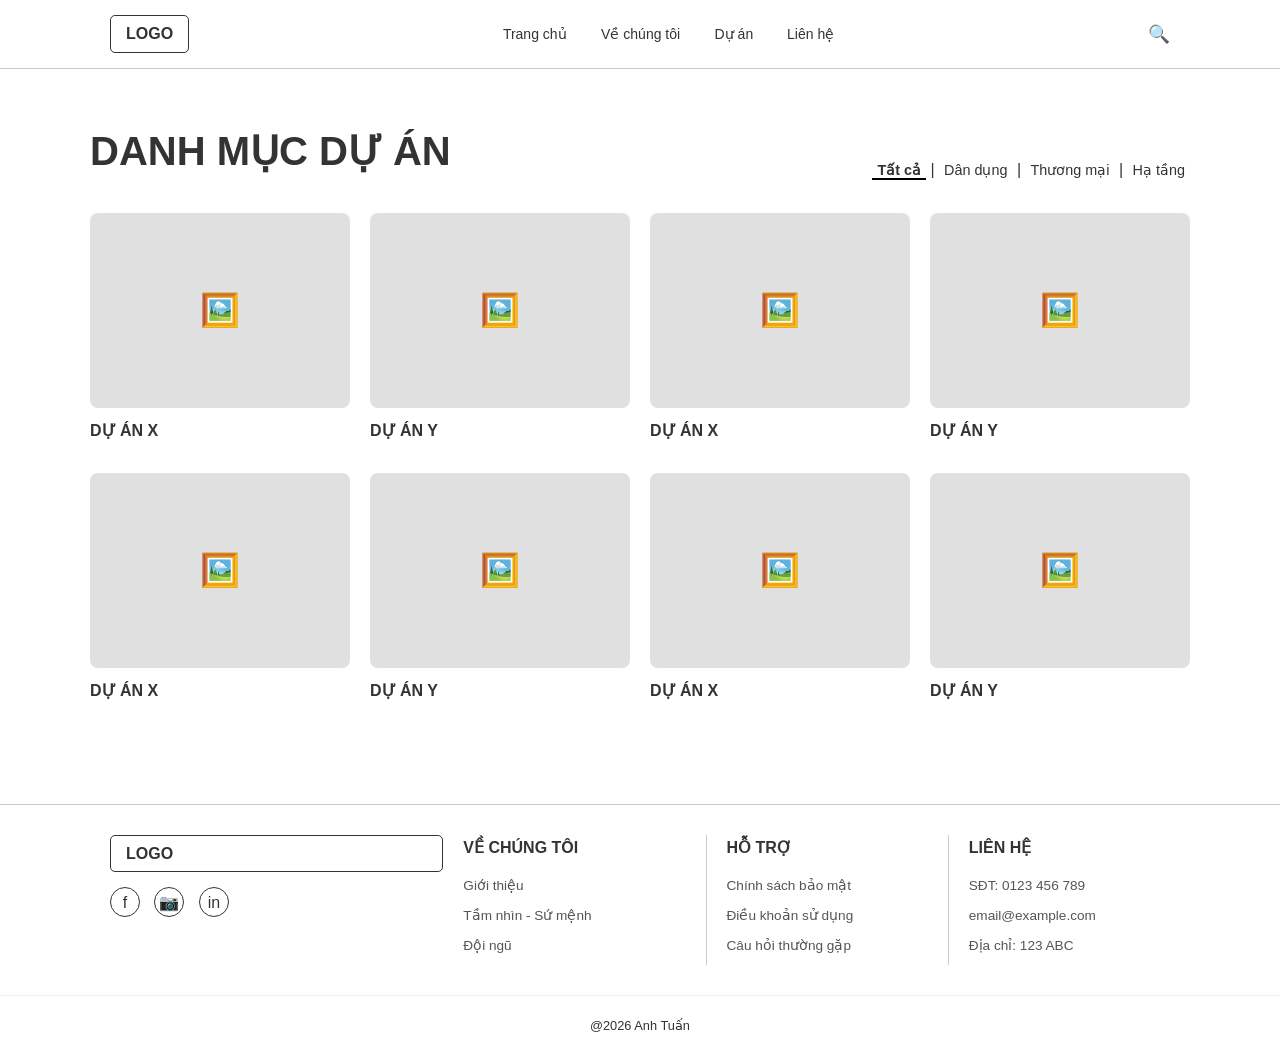
<file: HTML/duan.html>
<!DOCTYPE html>
<html lang="vi">
<head>
    <meta charset="UTF-8">
    <meta name="viewport" content="width=device-width, initial-scale=1.0">
    <title>Danh mục dự án </title>
    <link rel="stylesheet" href="./css/style.css">
</head>
<body>

    <header>
        <div class="container nav-bar">
            <div class="logo">LOGO</div>
            <nav>
              <a href="trangchu.html">Trang chủ</a>
              <a href="vechungtoi.html">Về chúng tôi</a>
              <a href="duan.html">Dự án </a>
              <a href="lienhe.html">Liên hệ </a>
            </nav>
            <div class="search-icon">🔍</div>
        </div>
    </header>

    <main class="container project-directory">
        <div class="directory-header">
            <h1>DANH MỤC DỰ ÁN</h1>
            <div class="filter-links">
                <a href="#" class="active-filter">Tất cả</a> | 
                <a href="#">Dân dụng</a> | 
                <a href="#">Thương mại</a> | 
                <a href="#">Hạ tầng</a>
            </div>
        </div>

        <div class="directory-grid">
            <div class="directory-item">
                <div class="img-box"><span>🖼️</span></div>
                <p>DỰ ÁN X</p>
            </div>
            <div class="directory-item">
                <div class="img-box"><span>🖼️</span></div>
                <p>DỰ ÁN Y</p>
            </div>
            <div class="directory-item">
                <div class="img-box"><span>🖼️</span></div>
                <p>DỰ ÁN X</p>
            </div>
            <div class="directory-item">
                <div class="img-box"><span>🖼️</span></div>
                <p>DỰ ÁN Y</p>
            </div>
            <div class="directory-item">
                <div class="img-box"><span>🖼️</span></div>
                <p>DỰ ÁN X</p>
            </div>
            <div class="directory-item">
                <div class="img-box"><span>🖼️</span></div>
                <p>DỰ ÁN Y</p>
            </div>
            <div class="directory-item">
                <div class="img-box"><span>🖼️</span></div>
                <p>DỰ ÁN X</p>
            </div>
            <div class="directory-item">
                <div class="img-box"><span>🖼️</span></div>
                <p>DỰ ÁN Y</p>
            </div>
        </div>
    </main>

    <footer>
        <div class="container footer-grid">
            <div class="footer-col">
                <div class="logo">LOGO</div>
                <div class="social-icons">
                    <span>f</span> <span>📷</span> <span>in</span>
                </div>
            </div>
            <div class="footer-col">
                <h3>VỀ CHÚNG TÔI</h3>
                <ul>
                    <li>Giới thiệu</li>
                    <li>Tầm nhìn - Sứ mệnh</li>
                    <li>Đội ngũ</li>
                </ul>
            </div>
            <div class="footer-col border-left">
                <h3>HỖ TRỢ</h3>
                <ul>
                    <li>Chính sách bảo mật</li>
                    <li>Điều khoản sử dụng</li>
                    <li>Câu hỏi thường gặp</li>
                </ul>
            </div>
            <div class="footer-col border-left">
                <h3>LIÊN HỆ</h3>
                <ul>
                    <li>SĐT: 0123 456 789</li>
                    <li>email@example.com</li>
                    <li>Địa chỉ: 123 ABC</li>
                </ul>
            </div>
        </div>
        <div class="copyright">@2026 Anh Tuấn</div>
    </footer>

</body>
</html>
</file>
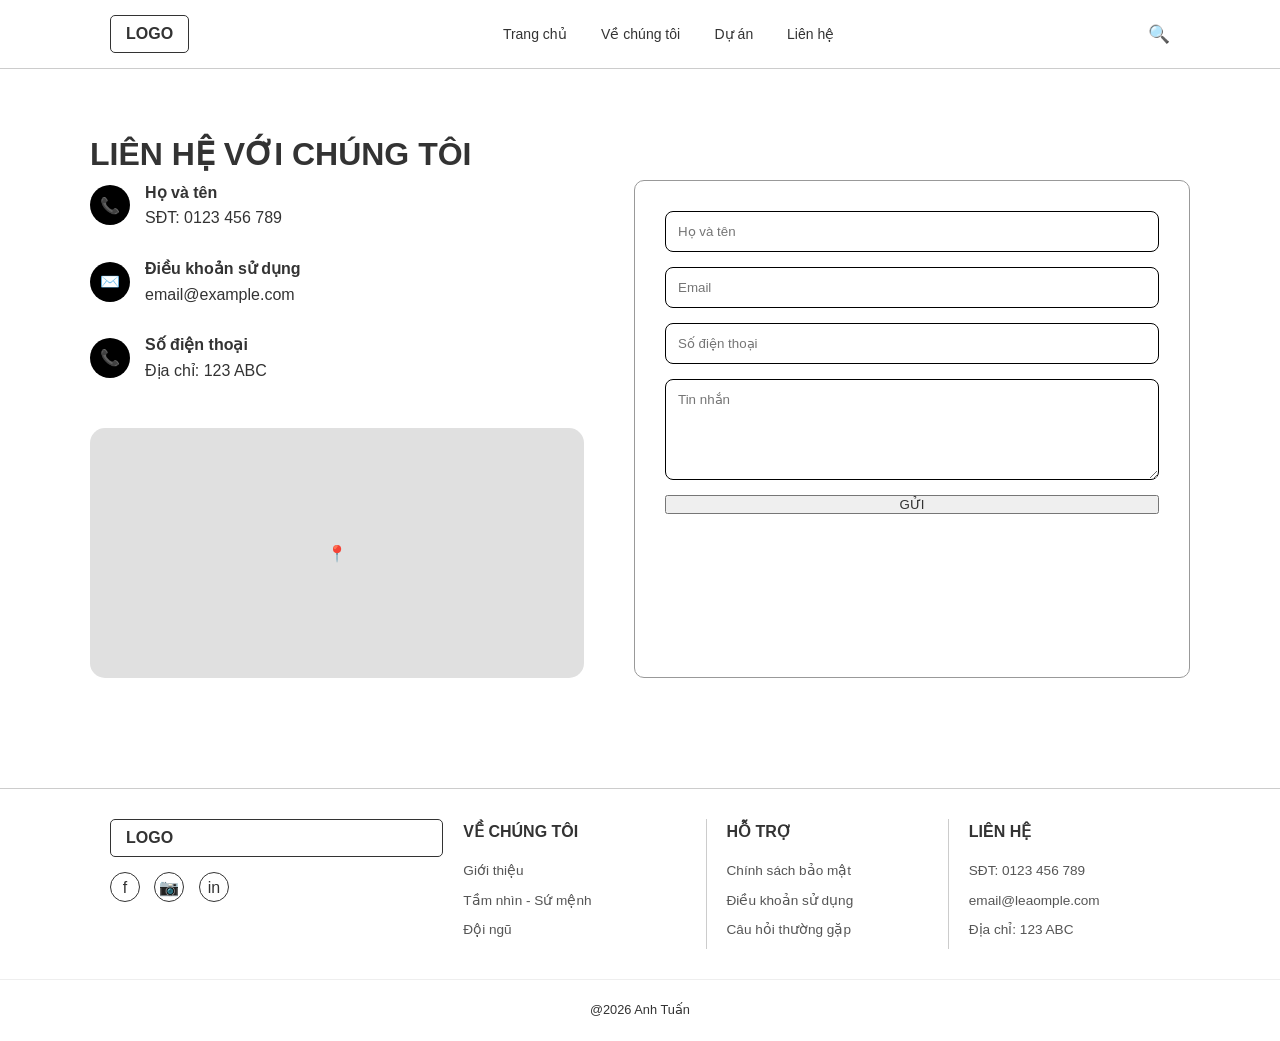
<file: HTML/lienhe.html>
<!DOCTYPE html>
<html lang="vi">
<head>
    <meta charset="UTF-8">
    <meta name="viewport" content="width=device-width, initial-scale=1.0">
    <title>Liên hệ </title>
    <link rel="stylesheet" href="./css/style.css">
</head>
<body>

    <header>
        <div class="container nav-bar">
            <div class="logo">LOGO</div>
            <nav>
              <a href="trangchu.html">Trang chủ</a>
              <a href="vechungtoi.html">Về chúng tôi</a>
              <a href="duan.html">Dự án </a>
              <a href="lienhe.html">Liên hệ </a>
            </nav>
            <div class="search-icon">🔍</div>
        </div>
    </header>

    <main class="container contact-page">
        <h1 class="main-title">LIÊN HỆ VỚI CHÚNG TÔI</h1>
        
        <div class="contact-grid">
            <div class="contact-info">
                <div class="info-item">
                    <div class="icon-circle">📞</div>
                    <div>
                        <strong>Họ và tên</strong><br>
                        <span>SĐT: 0123 456 789</span>
                    </div>
                </div>
                <div class="info-item">
                    <div class="icon-circle">✉️</div>
                    <div>
                        <strong>Điều khoản sử dụng</strong><br>
                        <span>email@example.com</span>
                    </div>
                </div>
                <div class="info-item">
                    <div class="icon-circle">📞</div>
                    <div>
                        <strong>Số điện thoại</strong><br>
                        <span>Địa chỉ: 123 ABC</span>
                    </div>
                </div>
                
                <div class="map-placeholder">
                    <div class="map-icon">📍</div>
                </div>
            </div>

            <div class="contact-form-container">
                <form class="contact-form">
                    <input type="text" placeholder="Họ và tên">
                    <input type="email" placeholder="Email">
                    <input type="tel" placeholder="Số điện thoại">
                    <textarea placeholder="Tin nhắn" rows="5"></textarea>
                    <button type="submit" class="btn-submit">GỬI</button>
                </form>
            </div>
        </div>
    </main>

    <footer>
        <div class="container footer-grid">
            <div class="footer-col">
                <div class="logo">LOGO</div>
                <div class="social-icons">
                    <span>f</span> <span>📷</span> <span>in</span>
                </div>
            </div>
            <div class="footer-col">
                <h3>VỀ CHÚNG TÔI</h3>
                <ul>
                    <li>Giới thiệu</li>
                    <li>Tầm nhìn - Sứ mệnh</li>
                    <li>Đội ngũ</li>
                </ul>
            </div>
            <div class="footer-col border-left">
                <h3>HỖ TRỢ</h3>
                <ul>
                    <li>Chính sách bảo mật</li>
                    <li>Điều khoản sử dụng</li>
                    <li>Câu hỏi thường gặp</li>
                </ul>
            </div>
            <div class="footer-col border-left">
                <h3>LIÊN HỆ</h3>
                <ul>
                    <li>SĐT: 0123 456 789</li>
                    <li>email@leaomple.com</li>
                    <li>Địa chỉ: 123 ABC</li>
                </ul>
            </div>
        </div>
        <div class="copyright">@2026 Anh Tuấn</div>
    </footer>

</body>
</html>
</file>
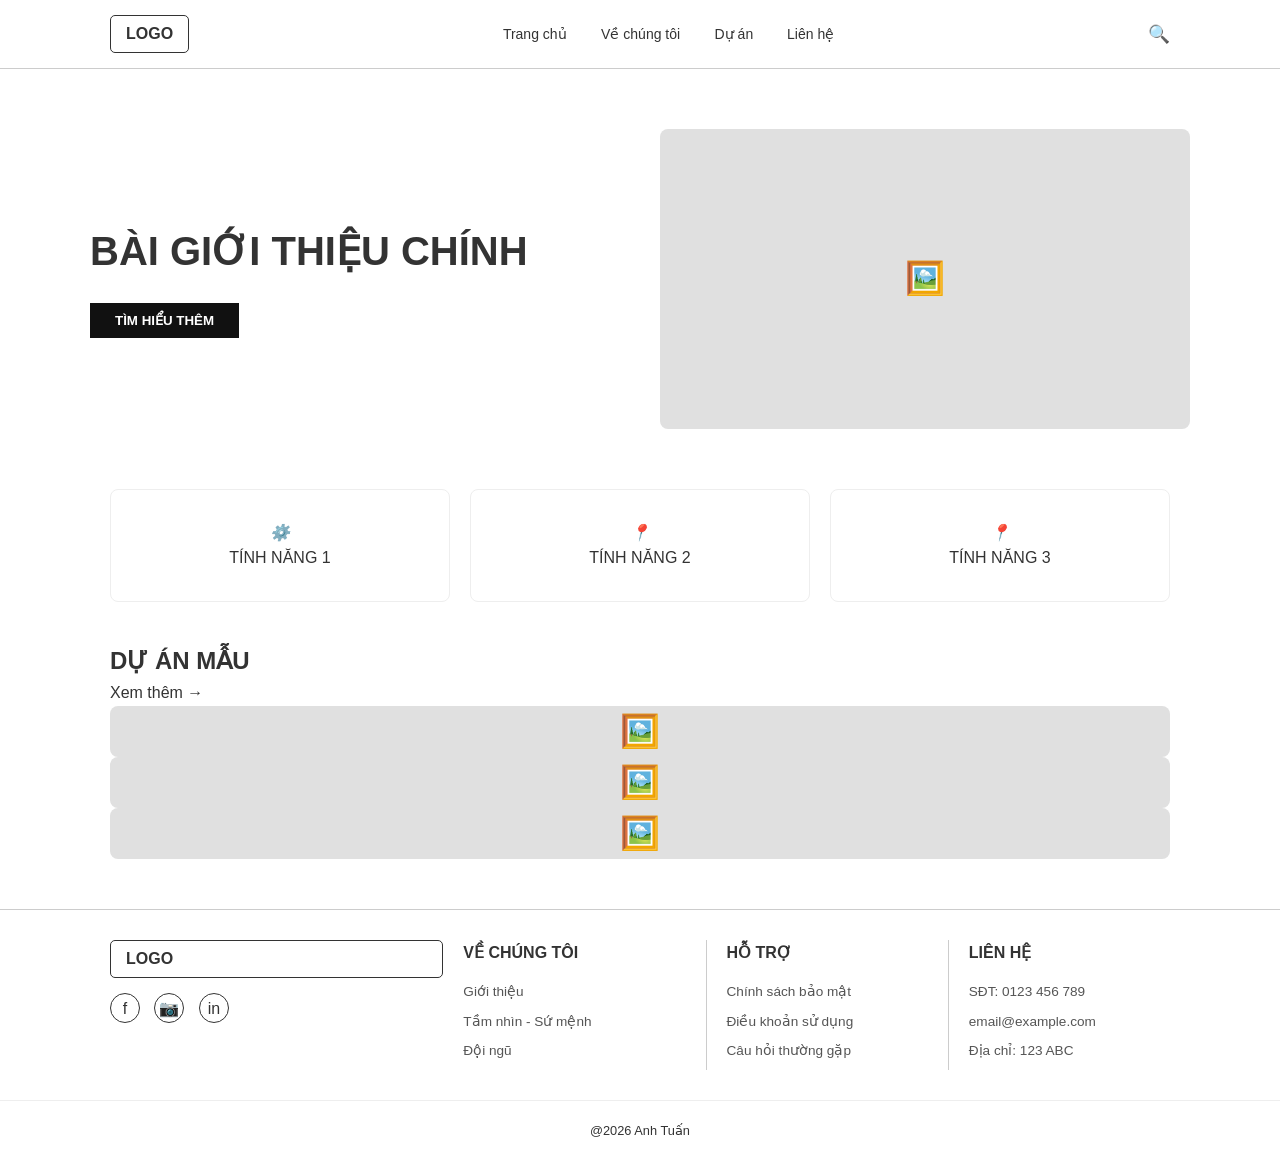
<file: HTML/trangchu.html>
<!DOCTYPE html>
<html lang="vi">
<head>
    <meta charset="UTF-8">
    <meta name="viewport" content="width=device-width, initial-scale=1.0">
    <title>Trang chủ </title>
    <link rel="stylesheet" href="./css/style.css">
</head>
<body>

    <header>
        <div class="container nav-bar">
            <div class="logo">LOGO</div>
            <nav>
                <a href="trangchu.html">Trang chủ</a>
                <a href="vechungtoi.html">Về chúng tôi</a>
                <a href="duan.html">Dự án </a>
                <a href="lienhe.html">Liên hệ </a>
            </nav>
            <div class="search-icon">🔍</div>
        </div>
    </header>

    <section class="hero container">
        <div class="hero-text">
            <h1>BÀI GIỚI THIỆU CHÍNH</h1>
            <button class="btn-dark">TÌM HIỂU THÊM</button>
        </div>
        <div class="hero-image-placeholder">
            <span>🖼️</span>
        </div>
    </section>

    <!-- Features Section -->
    <section class="features container">
        <div class="feature-card">
            <i>⚙️</i>
            <p>TÍNH NĂNG 1</p>
        </div>
        <div class="feature-card">
            <i>📍</i>
            <p>TÍNH NĂNG 2</p>
        </div>
        <div class="feature-card">
            <i>📍</i>
            <p>TÍNH NĂNG 3</p>
        </div>
    </section>

    <!-- Projects Section -->
    <section class="projects container">
        <div class="section-header">
            <h2>DỰ ÁN MẪU</h2>
            <a href="#" class="view-more">Xem thêm →</a>
        </div>
        <div class="project-grid">
            <div class="project-item"><span>🖼️</span></div>
            <div class="project-item"><span>🖼️</span></div>
            <div class="project-item"><span>🖼️</span></div>
        </div>
    </section>

    <!-- Footer -->
    <footer>
        <div class="container footer-grid">
            <div class="footer-col">
                <div class="logo">LOGO</div>
                <div class="social-icons">
                    <span>f</span> <span>📷</span> <span>in</span>
                </div>
            </div>
            <div class="footer-col">
                <h3>VỀ CHÚNG TÔI</h3>
                <ul>
                    <li>Giới thiệu</li>
                    <li>Tầm nhìn - Sứ mệnh</li>
                    <li>Đội ngũ</li>
                </ul>
            </div>
            <div class="footer-col border-left">
                <h3>HỖ TRỢ</h3>
                <ul>
                    <li>Chính sách bảo mật</li>
                    <li>Điều khoản sử dụng</li>
                    <li>Câu hỏi thường gặp</li>
                </ul>
            </div>
            <div class="footer-col border-left">
                <h3>LIÊN HỆ</h3>
                <ul>
                    <li>SĐT: 0123 456 789</li>
                    <li>email@example.com</li>
                    <li>Địa chỉ: 123 ABC</li>
                </ul>
            </div>
        </div>
        <div class="copyright">@2026 Anh Tuấn</div>
    </footer>

</body>
</html>
</file>
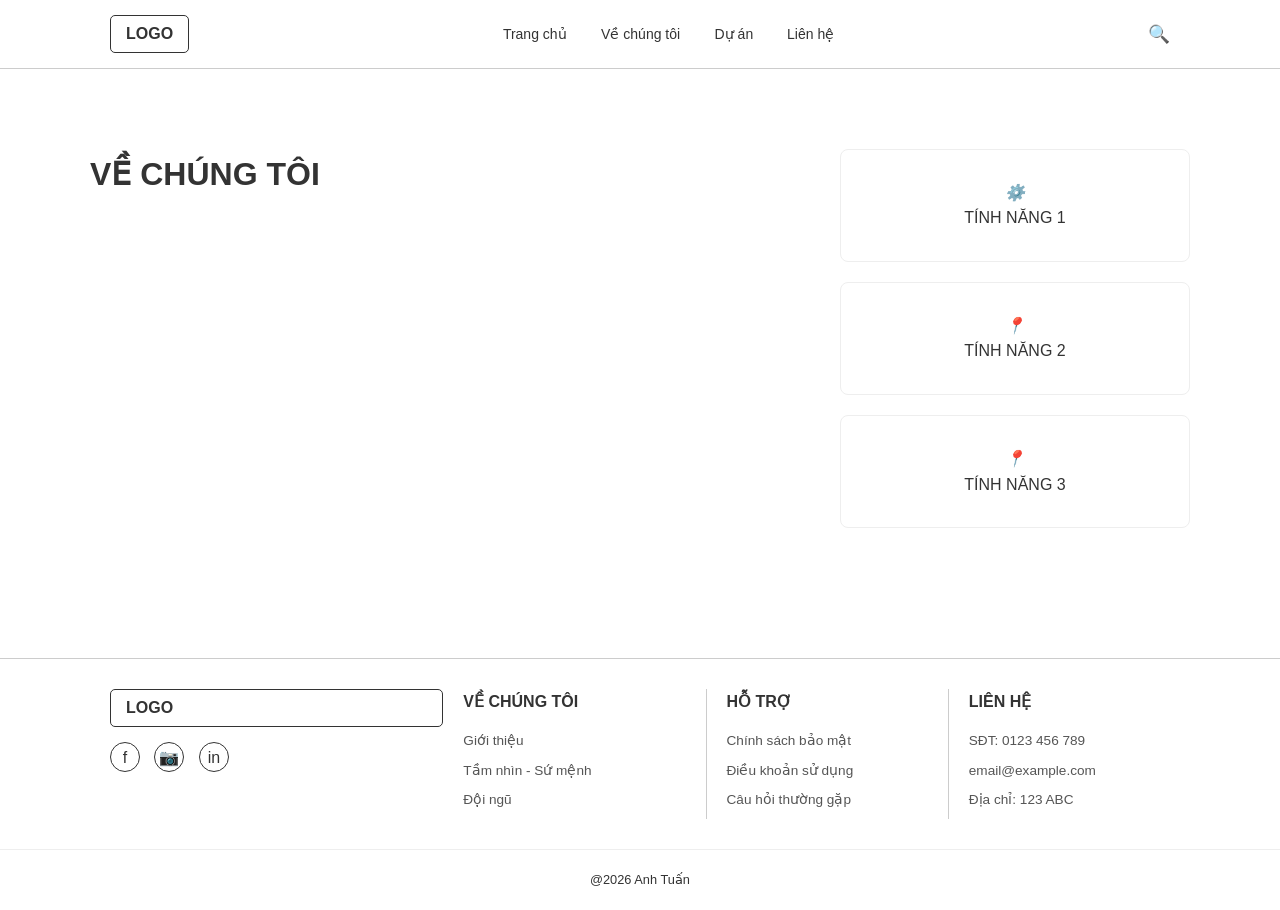
<file: HTML/vechungtoi.html>
<!DOCTYPE html>
<html lang="vi">
<head>
    <meta charset="UTF-8">
    <meta name="viewport" content="width=device-width, initial-scale=1.0">
    <title>Về chúng tôi </title>
    <link rel="stylesheet" href="./css/style.css">
</head>
<body>

    <header>
        <div class="container nav-bar">
            <div class="logo">LOGO</div>
            <nav>
              <a href="trangchu.html">Trang chủ</a>
              <a href="vechungtoi.html">Về chúng tôi</a>
              <a href="duan.html">Dự án </a>
              <a href="lienhe.html">Liên hệ </a>
            </nav>
            <div class="search-icon">🔍</div>
        </div>
    </header>

    <main class="container about-section">
        <div class="about-title">
            <h1>VỀ CHÚNG TÔI</h1>
        </div>
        
        <div class="about-features-list">
            <div class="feature-card-horizontal">
                <i>⚙️</i>
                <p>TÍNH NĂNG 1</p>
            </div>
            <div class="feature-card-horizontal">
                <i>📍</i>
                <p>TÍNH NĂNG 2</p>
            </div>
            <div class="feature-card-horizontal">
                <i>📍</i>
                <p>TÍNH NĂNG 3</p>
            </div>
        </div>
    </main>

    <footer>
        <div class="container footer-grid">
            <div class="footer-col">
                <div class="logo">LOGO</div>
                <div class="social-icons">
                    <span>f</span> <span>📷</span> <span>in</span>
                </div>
            </div>
            <div class="footer-col">
                <h3>VỀ CHÚNG TÔI</h3>
                <ul>
                    <li>Giới thiệu</li>
                    <li>Tầm nhìn - Sứ mệnh</li>
                    <li>Đội ngũ</li>
                </ul>
            </div>
            <div class="footer-col border-left">
                <h3>HỖ TRỢ</h3>
                <ul>
                    <li>Chính sách bảo mật</li>
                    <li>Điều khoản sử dụng</li>
                    <li>Câu hỏi thường gặp</li>
                </ul>
            </div>
            <div class="footer-col border-left">
                <h3>LIÊN HỆ</h3>
                <ul>
                    <li>SĐT: 0123 456 789</li>
                    <li>email@example.com</li>
                    <li>Địa chỉ: 123 ABC</li>
                </ul>
            </div>
        </div>
        <div class="copyright">@2026 Anh Tuấn</div>
    </footer>

</body>
</html>
</file>
<file: HTML/css/style.css>
* {
    margin: 0;
    padding: 0;
    box-sizing: border-box;
    font-family: Arial, sans-serif;
    color: #333; 
}

body {
    background-color: #fff;
    line-height: 1.6;
}

.container {
    max-width: 1100px;
    margin: 0 auto;
    padding: 0 20px;
}

a {
    text-decoration: none;
    transition: 0.3s;
}


header {
    border-bottom: 1px solid #ccc;
    padding: 15px 0;
}

.nav-bar {
    display: flex;
    justify-content: space-between;
    align-items: center;
}

.logo {
    border: 1px solid #333;
    padding: 5px 15px;
    font-weight: bold;
    border-radius: 5px; 
    text-transform: uppercase;
}

nav a {
    margin: 0 15px;
    font-size: 14px;
    font-weight: 500;
}


nav a:hover, nav a.active, .active-filter {
    font-weight: bold;
    border-bottom: 2px solid #000;
    padding-bottom: 5px;
}

.search-icon {
    cursor: pointer;
    font-size: 1.1rem;
}


.btn-dark {
    background: #111;
    color: #fff;
    border: none;
    padding: 10px 25px;
    cursor: pointer;
    font-weight: bold;
    transition: 0.3s;
}

.btn-dark:hover { background: #444; }


.img-box, .image-placeholder, .hero-image-placeholder, .project-item {
    background-color: #e0e0e0;
    display: flex;
    align-items: center;
    justify-content: center;
    border-radius: 8px;
    font-size: 2rem;
}


.hero {
    display: flex;
    align-items: center;
    padding: 60px 0;
    gap: 40px;
}

.hero-text { flex: 1; }
.hero-text h1 { font-size: 2.5rem; margin-bottom: 20px; }

.hero-image-placeholder { flex: 1; height: 300px; }


.features {
    display: grid;
    grid-template-columns: repeat(3, 1fr);
    gap: 20px;
    margin-bottom: 40px;
}

.feature-card, .feature-card-horizontal {
    border: 1px solid #eee;
    padding: 30px;
    text-align: center;
    border-radius: 8px;
}


.about-section {
    display: flex;
    justify-content: space-between;
    padding: 80px 0;
    gap: 50px;
}

.about-features-list {
    flex: 0 0 350px;
    display: flex;
    flex-direction: column;
    gap: 20px;
}


.project-directory { padding: 50px 0; }

.directory-header {
    display: flex;
    justify-content: space-between;
    align-items: flex-end;
    margin-bottom: 30px;
}

.directory-header h1 { font-size: 2.5rem; font-weight: bold; }

.filter-links a { color: #333; padding: 0 5px; font-size: 0.9rem; }

.directory-grid {
    display: grid;
    grid-template-columns: repeat(4, 1fr);
    gap: 30px 20px;
}

.directory-item p {
    margin-top: 10px;
    font-weight: bold;
    text-align: left;
}

.img-box { aspect-ratio: 4 / 3; }


.contact-page { padding: 60px 0; }
.contact-grid { display: flex; gap: 50px; }

.contact-info {
    flex: 1;
    display: flex;
    flex-direction: column;
    gap: 25px;
}

.info-item { display: flex; align-items: center; gap: 15px; }

.icon-circle {
    width: 40px; height: 40px;
    background: #000; color: #fff;
    border-radius: 50%;
    display: flex; justify-content: center; align-items: center;
}

.map-placeholder {
    width: 100%; height: 250px;
    background: #e0e0e0; border-radius: 15px;
    margin-top: 20px;
    position: relative; overflow: hidden;
    display: flex; justify-content: center; align-items: center;
}

.contact-form-container {
    flex: 1;
    border: 1px solid #999;
    padding: 30px;
    border-radius: 10px;
}

.contact-form { display: flex; flex-direction: column; gap: 15px; }
.contact-form input, .contact-form textarea {
    padding: 12px; border: 1px solid #000; border-radius: 8px;
}


footer {
    border-top: 1px solid #ccc;
    padding-top: 30px;
    margin-top: 50px;
}

.footer-grid {
    display: grid;
    grid-template-columns: 1.5fr 1fr 1fr 1fr;
    gap: 20px;
}

.footer-col h3 { font-size: 1rem; margin-bottom: 15px; }
.footer-col ul { list-style: none; }
.footer-col ul li { font-size: 0.85rem; margin-bottom: 8px; color: #555; }

.border-left {
    border-left: 1px solid #ccc;
    padding-left: 20px;
}

.social-icons { margin-top: 15px; }
.social-icons span {
    display: inline-block;
    width: 30px; height: 30px;
    border: 1px solid #333;
    border-radius: 50%;
    text-align: center;
    line-height: 30px;
    margin-right: 10px;
    cursor: pointer;
}

.copyright {
    text-align: center;
    padding: 20px 0;
    font-size: 0.8rem;
    border-top: 1px solid #eee;
    margin-top: 30px;
}

@media (max-width: 768px) {
    .hero, .about-section, .contact-grid, .directory-header {
        flex-direction: column;
        align-items: flex-start;
    }
    
    .directory-grid {
        grid-template-columns: repeat(2, 1fr);
    }
    
    .features, .footer-grid {
        grid-template-columns: 1fr;
    }
    
    .border-left {
        border-left: none;
        padding-left: 0;
    }
    
    .about-features-list { width: 100%; flex: none; }
}
</file>
